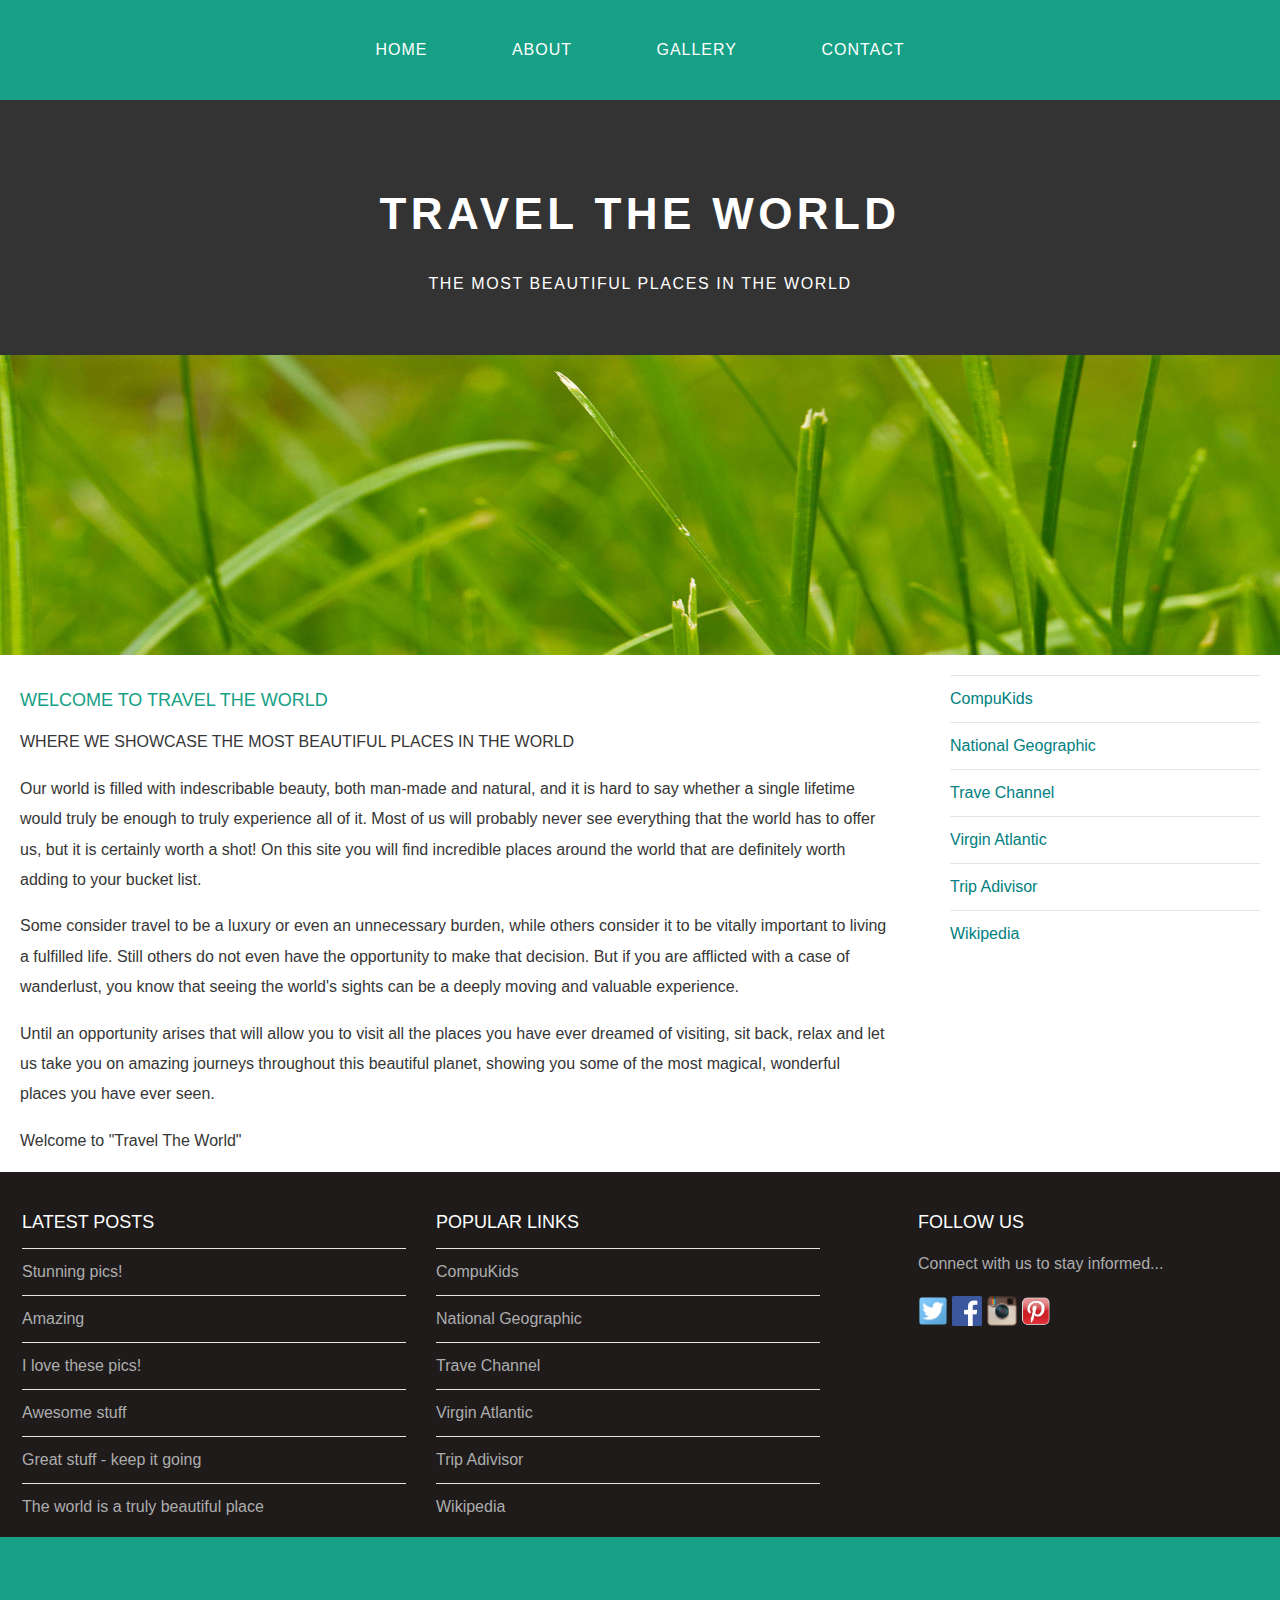
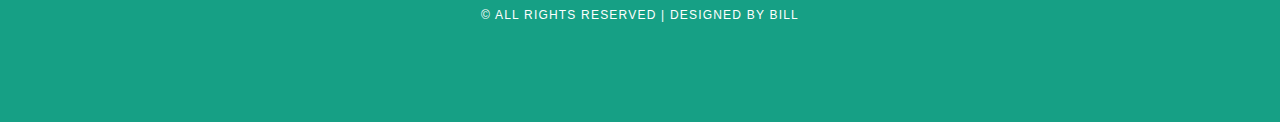
<file: index.html>
<!DOCTYPE html>
<html>
    <head>
        <title>Travel The World</title>
        <link rel="stylesheet" href="style.css" />
    </head>
    
    <body>
    <div id="menu">
        <ul>
            <li><a href="#">Home</a></li>
            <li><a href="about.html">About</a></li>
            <li><a href="gallery.html">Gallery</a></li>
            <li><a href="contact.html">Contact</a></li>
        </ul>
        </div>
        
        <div id="header">
            <h1>TRAVEL THE WORLD</h1>
            <P>THE MOST BEAUTIFUL PLACES IN THE WORLD</P>
        </div>
        <div id="banner">
            <img src="images/pic01.jpg"/>
        </div>
        
        <div id="page">
            <div id="content">
                <h2>Welcome to travel The World</h2>
                <p>WHERE WE SHOWCASE THE MOST BEAUTIFUL PLACES IN THE WORLD</p>
                <p>Our world is filled with indescribable beauty, both man-made and natural, and it is hard to say whether a single lifetime would truly be enough to truly experience all of it. Most of us will probably never see everything that the world has to offer us, but it is certainly worth a shot! On this site you will find incredible places around the world that are definitely worth adding to your bucket list.</p>
<p>Some consider travel to be a luxury or even an unnecessary burden, while others consider it to be vitally important to living a fulfilled life. Still others do not even have the opportunity to make that decision. But if you are afflicted with a case of wanderlust, you know that seeing the world's sights can be a deeply moving and valuable experience.</p>
<p>Until an opportunity arises that will allow you to visit all the places you have ever dreamed of visiting, sit back, relax and let us take you on amazing journeys throughout this beautiful planet, showing you some of the most magical, wonderful places you have ever seen.</p>
<p>Welcome to "Travel The World"</p>
            </div>
        <div id="sidebar">
            <ul class="styled">
<li><a href="http://www.compukids.me">CompuKids</a></li>
<li><a href="http://www.nationalgeographic.com/">National Geographic</a></li>
<li><a href="http://www.travelchannel.com/">Trave Channel</a></li>
<li><a href="http://www.virgin-atlantic.com/us/en.html">Virgin Atlantic</a></li>
<li><a href="http://www.tripadvisor.com">Trip Adivisor</a></li>
<li><a href="https://en.wikipedia.org/wiki/Main_Page">Wikipedia</a></li>
             </ul>
            </div>
        </div>
        
        <div id="footer">
            <div id="box1">
                <h2>Latest Posts</h2>
                <ul class="styled">
<li><a href="#">Stunning pics!</a></li>
<li><a href="#">Amazing</a></li>
<li><a href="#">I love these pics!</a></li>
<li><a href="#">Awesome stuff</a></li>
<li><a href="#">Great stuff - keep it going</a></li>
<li><a href="#">The world is a truly beautiful place</a></li>
                    
             </ul>
            </div>
            
            <div id="box2">
                <h2>Popular Links</h2>
               <ul class="styled">
<li><a href="http://www.compukids.me">CompuKids</a></li>
<li><a href="http://www.nationalgeographic.com/">National Geographic</a></li>
<li><a href="http://www.travelchannel.com/">Trave Channel</a></li>
<li><a href="http://www.virgin-atlantic.com/us/en.html">Virgin Atlantic</a></li>
<li><a href="http://www.tripadvisor.com">Trip Adivisor</a></li>
<li><a href="https://en.wikipedia.org/wiki/Main_Page">Wikipedia</a></li>
            </ul> 
            </div>
            
             <div id="box3">
                <h2>Follow Us</h2>
<p>Connect with us to stay informed...</p>
<a href="#"><img src="images/twitter.png" height="30"/></a>
<a href="#"><img src="images/facebook.png" height="30"/></a>
<a href="#"><img src="images/instagram.png" height="30"/></a>
<a href="#"><img src="images/pinterest.png" height="30"/></a> 
            </div>
        </div>
    <div id="copyright">
        <p>&copy; All Rights Reserved | Designed by Bill</p>
        </div>
    </body>
</html>
</file>
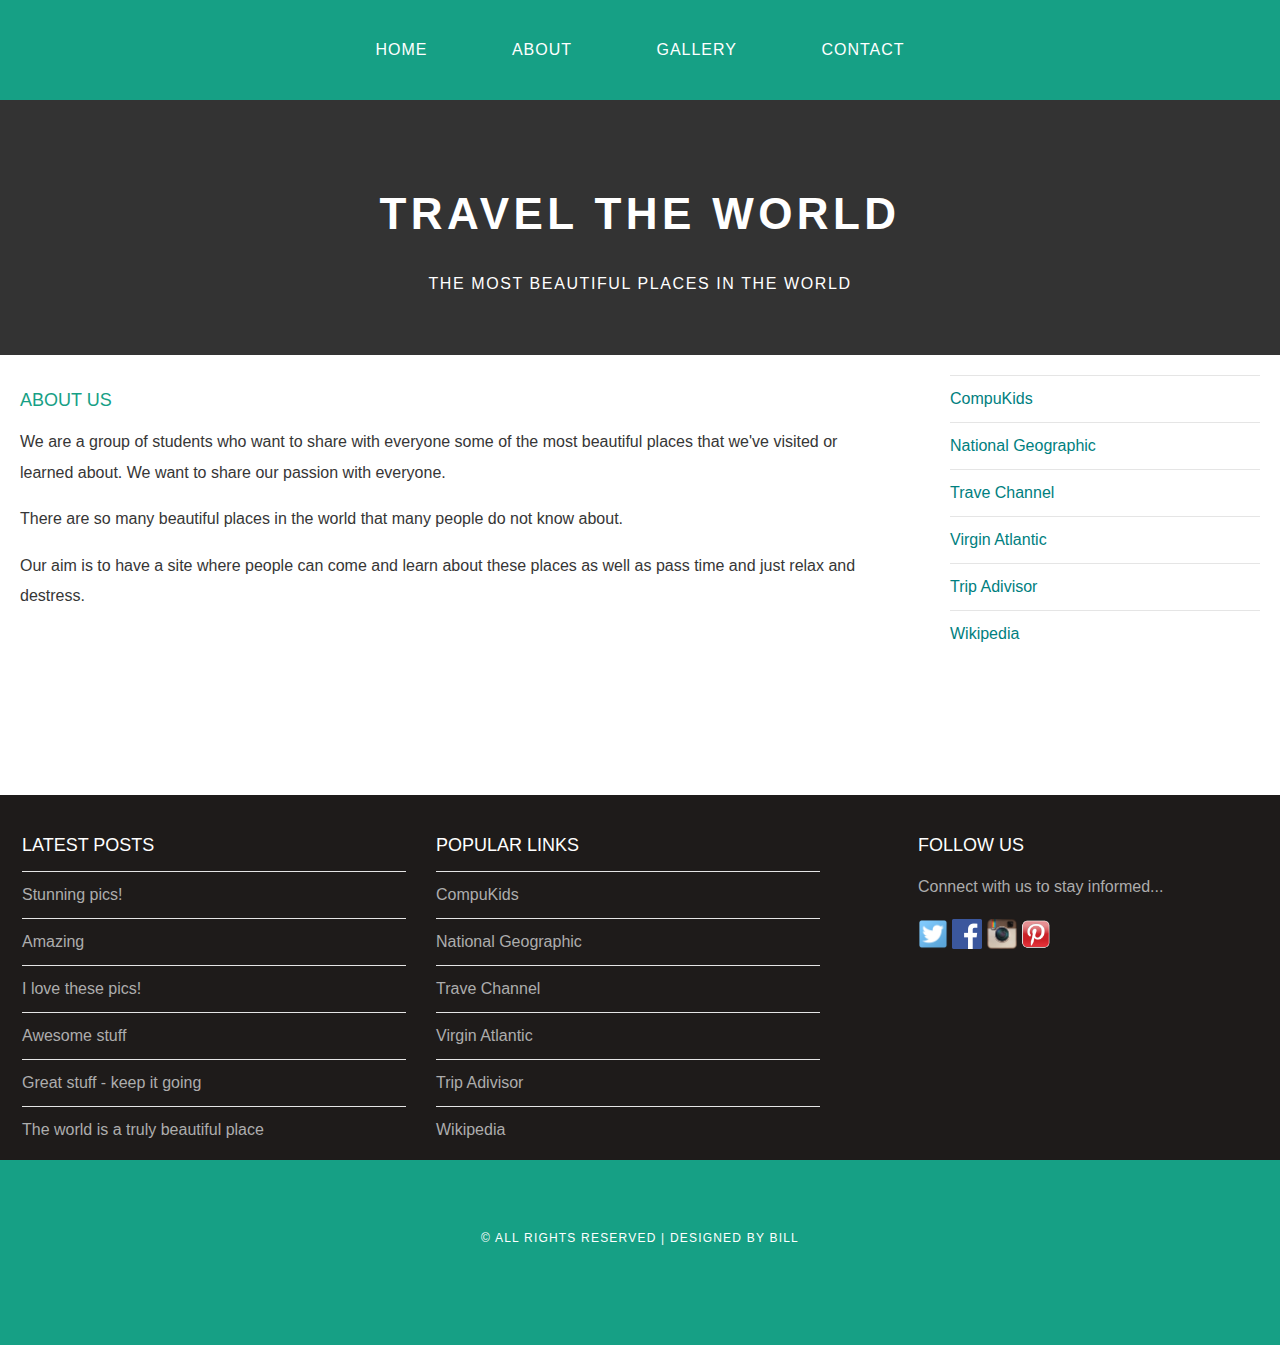
<file: about.html>
<!DOCTYPE html>
<html>
    <head>
        <title>Travel The World</title>
        <link rel="stylesheet" href="style.css" />
    </head>
    
    <body>
    <div id="menu">
        <ul>
            <li><a href="index.html">Home</a></li>
            <li><a href="#">About</a></li>
            <li><a href="gallery.html">Gallery</a></li>
            <li><a href="contact.html">Contact</a></li>
        </ul>
        </div>
        
        <div id="header">
            <h1>TRAVEL THE WORLD</h1>
            <P>THE MOST BEAUTIFUL PLACES IN THE WORLD</P>
        </div>
        
        <div id="page">
            <div id="content">
                <h2>About Us</h2>
                <p>We are a group of students who want to share with everyone some of the most beautiful places that we've visited or learned about. We want to share our passion with everyone.</p>
<p>There are so many beautiful places in the world that many people do not know about. </p>
<p>Our aim is to have a site where people can come and learn about these places as well as pass time and just relax and destress. </p>
            </div>
        <div id="sidebar">
            <ul class="styled">
<li><a href="http://www.compukids.me">CompuKids</a></li>
<li><a href="http://www.nationalgeographic.com/">National Geographic</a></li>
<li><a href="http://www.travelchannel.com/">Trave Channel</a></li>
<li><a href="http://www.virgin-atlantic.com/us/en.html">Virgin Atlantic</a></li>
<li><a href="http://www.tripadvisor.com">Trip Adivisor</a></li>
<li><a href="https://en.wikipedia.org/wiki/Main_Page">Wikipedia</a></li>
             </ul>
            </div>
        </div>
        
        <div id="footer">
            <div id="box1">
                <h2>Latest Posts</h2>
                <ul class="styled">
<li><a href="#">Stunning pics!</a></li>
<li><a href="#">Amazing</a></li>
<li><a href="#">I love these pics!</a></li>
<li><a href="#">Awesome stuff</a></li>
<li><a href="#">Great stuff - keep it going</a></li>
<li><a href="#">The world is a truly beautiful place</a></li>
                    
             </ul>
            </div>
            
            <div id="box2">
                <h2>Popular Links</h2>
               <ul class="styled">
<li><a href="http://www.compukids.me">CompuKids</a></li>
<li><a href="http://www.nationalgeographic.com/">National Geographic</a></li>
<li><a href="http://www.travelchannel.com/">Trave Channel</a></li>
<li><a href="http://www.virgin-atlantic.com/us/en.html">Virgin Atlantic</a></li>
<li><a href="http://www.tripadvisor.com">Trip Adivisor</a></li>
<li><a href="https://en.wikipedia.org/wiki/Main_Page">Wikipedia</a></li>
            </ul> 
            </div>
            
             <div id="box3">
                <h2>Follow Us</h2>
<p>Connect with us to stay informed...</p>
<a href="#"><img src="images/twitter.png" height="30"/></a>
<a href="#"><img src="images/facebook.png" height="30"/></a>
<a href="#"><img src="images/instagram.png" height="30"/></a>
<a href="#"><img src="images/pinterest.png" height="30"/></a> 
            </div>
        </div>
    <div id="copyright">
        <p>&copy; All Rights Reserved | Designed by Bill</p>
        </div>
    </body>
</html>
</file>
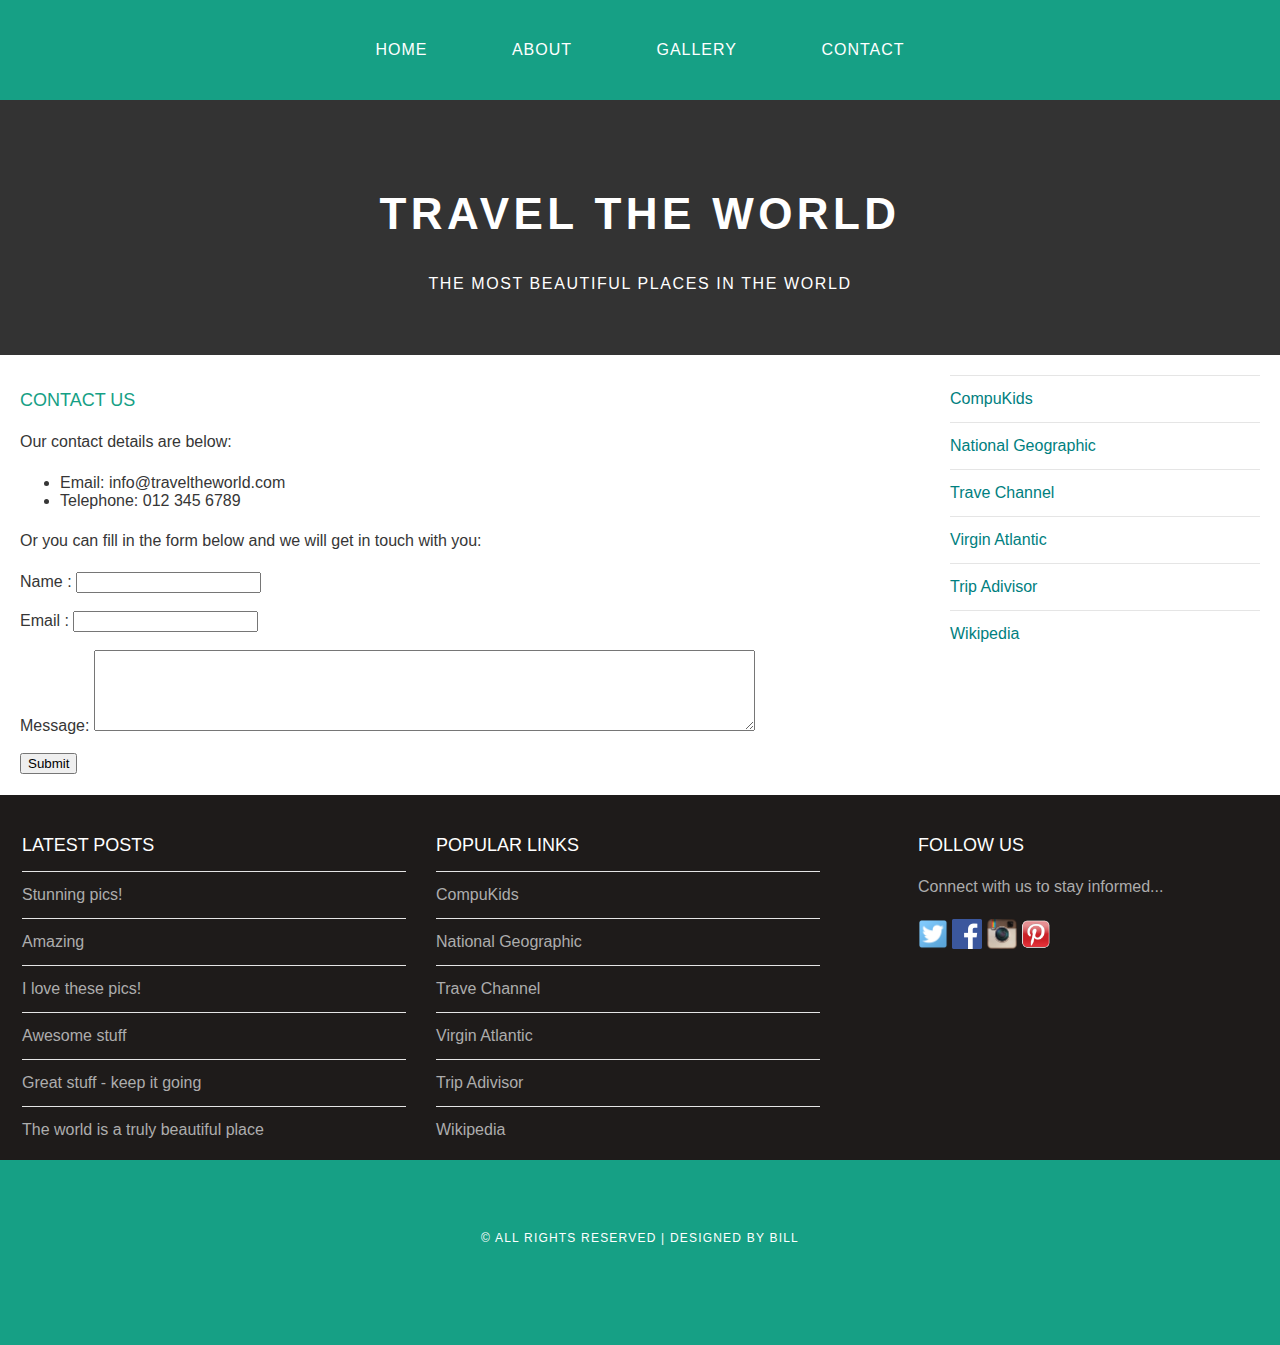
<file: contact.html>
<!DOCTYPE html>
<html>
    <head>
        <title>Travel The World</title>
        <link rel="stylesheet" href="style.css" />
    </head>
    
    <body>
    <div id="menu">
        <ul>
            <li><a href="index.html">Home</a></li>
            <li><a href="about.html">About</a></li>
            <li><a href="gallery.html">Gallery</a></li>
            <li><a href="#">Contact</a></li>
        </ul>
        </div>
        
        <div id="header">
            <h1>TRAVEL THE WORLD</h1>
            <P>THE MOST BEAUTIFUL PLACES IN THE WORLD</P>
        </div>
        
        <div id="page">
            <div id="content">
                <h2>Contact Us</h2>
                <p>Our contact details are below:</p>
<ul class="style1">
<li>Email: info@traveltheworld.com</li>
<li>Telephone: 012 345 6789</li>
</ul>

<p>Or you can fill in the form below and we will get in touch with you:</p>
<form>
Name     : <input type="text" /><br/><br/>
Email     : <input type="email" /><br/><br/>
Message: <textarea cols="80" rows="5"></textarea><br/><br/>
<input type="submit" value="Submit"/>
</form>
            </div>
        <div id="sidebar">
            <ul class="styled">
<li><a href="http://www.compukids.me">CompuKids</a></li>
<li><a href="http://www.nationalgeographic.com/">National Geographic</a></li>
<li><a href="http://www.travelchannel.com/">Trave Channel</a></li>
<li><a href="http://www.virgin-atlantic.com/us/en.html">Virgin Atlantic</a></li>
<li><a href="http://www.tripadvisor.com">Trip Adivisor</a></li>
<li><a href="https://en.wikipedia.org/wiki/Main_Page">Wikipedia</a></li>
             </ul>
            </div>
        </div>
        
        <div id="footer">
            <div id="box1">
                <h2>Latest Posts</h2>
                <ul class="styled">
<li><a href="#">Stunning pics!</a></li>
<li><a href="#">Amazing</a></li>
<li><a href="#">I love these pics!</a></li>
<li><a href="#">Awesome stuff</a></li>
<li><a href="#">Great stuff - keep it going</a></li>
<li><a href="#">The world is a truly beautiful place</a></li>
                    
             </ul>
            </div>
            
            <div id="box2">
                <h2>Popular Links</h2>
               <ul class="styled">
<li><a href="http://www.compukids.me">CompuKids</a></li>
<li><a href="http://www.nationalgeographic.com/">National Geographic</a></li>
<li><a href="http://www.travelchannel.com/">Trave Channel</a></li>
<li><a href="http://www.virgin-atlantic.com/us/en.html">Virgin Atlantic</a></li>
<li><a href="http://www.tripadvisor.com">Trip Adivisor</a></li>
<li><a href="https://en.wikipedia.org/wiki/Main_Page">Wikipedia</a></li>
            </ul> 
            </div>
            
             <div id="box3">
                <h2>Follow Us</h2>
<p>Connect with us to stay informed...</p>
<a href="#"><img src="images/twitter.png" height="30"/></a>
<a href="#"><img src="images/facebook.png" height="30"/></a>
<a href="#"><img src="images/instagram.png" height="30"/></a>
<a href="#"><img src="images/pinterest.png" height="30"/></a> 
            </div>
        </div>
    <div id="copyright">
        <p>&copy; All Rights Reserved | Designed by Bill</p>
        </div>
    </body>
</html>
</file>
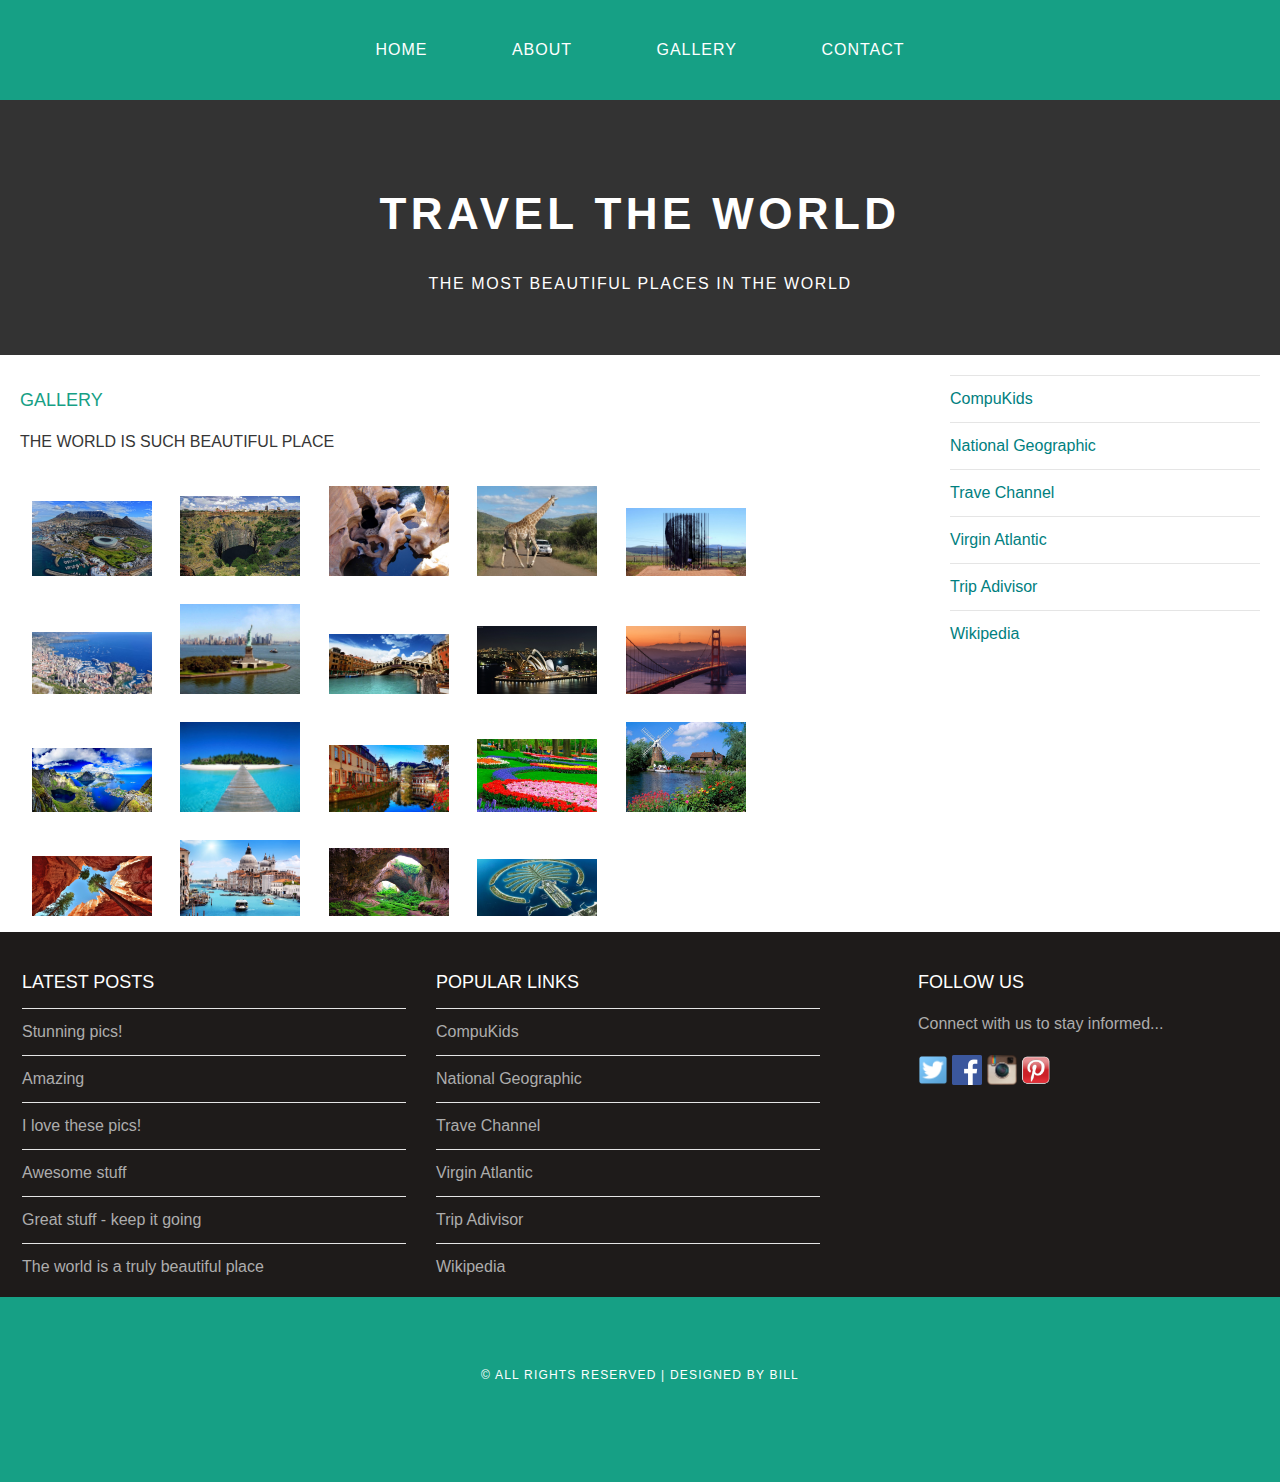
<file: gallary.html>
<!DOCTYPE html>
<html>
    <head>
        <title>Travel The World</title>
        <link rel="stylesheet" href="style.css" />
    </head>
    
    <body>
    <div id="menu">
        <ul>
            <li><a href="index.html">Home</a></li>
            <li><a href="about.html">About</a></li>
            <li><a href="#">Gallery</a></li>
            <li><a href="contact.html">Contact</a></li>
        </ul>
        </div>
        
        <div id="header">
            <h1>TRAVEL THE WORLD</h1>
            <P>THE MOST BEAUTIFUL PLACES IN THE WORLD</P>
        </div>
        
        <div id="page">
            <div id="content">
                <h2>Gallery</h2>
                <p>THE WORLD IS SUCH BEAUTIFUL PLACE</p>
                <div id="gallery">
                
                <img src="images/pic2.jpg"/>
                <img src="images/pic3.jpg"/>
                <img src="images/pic4.jpg"/>
                <img src="images/pic5.jpg"/>
                <img src="images/pic6.jpg"/>
                <img src="images/pic7.jpg"/>
                <img src="images/pic8.jpg"/>
                <img src="images/pic9.jpg"/>
                <img src="images/pic10.jpg"/>
                <img src="images/pic11.jpg"/>
                <img src="images/pic12.jpg"/>
                <img src="images/pic13.jpg"/>
                <img src="images/pic14.jpg"/>
                <img src="images/pic15.jpg"/>
                <img src="images/pic16.jpg"/>
                <img src="images/pic17.jpg"/>
                <img src="images/pic18.jpg"/>
                <img src="images/pic19.jpg"/>
                 <img src="images/pic20.jpg"/>
                </div>
            </div>
        <div id="sidebar">
            <ul class="styled">
<li><a href="http://www.compukids.me">CompuKids</a></li>
<li><a href="http://www.nationalgeographic.com/">National Geographic</a></li>
<li><a href="http://www.travelchannel.com/">Trave Channel</a></li>
<li><a href="http://www.virgin-atlantic.com/us/en.html">Virgin Atlantic</a></li>
<li><a href="http://www.tripadvisor.com">Trip Adivisor</a></li>
<li><a href="https://en.wikipedia.org/wiki/Main_Page">Wikipedia</a></li>
             </ul>
            </div>
        </div>
        
        <div id="footer">
            <div id="box1">
                <h2>Latest Posts</h2>
                <ul class="styled">
<li><a href="#">Stunning pics!</a></li>
<li><a href="#">Amazing</a></li>
<li><a href="#">I love these pics!</a></li>
<li><a href="#">Awesome stuff</a></li>
<li><a href="#">Great stuff - keep it going</a></li>
<li><a href="#">The world is a truly beautiful place</a></li>
                    
             </ul>
            </div>
            
            <div id="box2">
                <h2>Popular Links</h2>
               <ul class="styled">
<li><a href="http://www.compukids.me">CompuKids</a></li>
<li><a href="http://www.nationalgeographic.com/">National Geographic</a></li>
<li><a href="http://www.travelchannel.com/">Trave Channel</a></li>
<li><a href="http://www.virgin-atlantic.com/us/en.html">Virgin Atlantic</a></li>
<li><a href="http://www.tripadvisor.com">Trip Adivisor</a></li>
<li><a href="https://en.wikipedia.org/wiki/Main_Page">Wikipedia</a></li>
            </ul> 
            </div>
            
             <div id="box3">
                <h2>Follow Us</h2>
<p>Connect with us to stay informed...</p>
<a href="#"><img src="images/twitter.png" height="30"/></a>
<a href="#"><img src="images/facebook.png" height="30"/></a>
<a href="#"><img src="images/instagram.png" height="30"/></a>
<a href="#"><img src="images/pinterest.png" height="30"/></a> 
            </div>
        </div>
    <div id="copyright">
        <p>&copy; All Rights Reserved | Designed by Bill</p>
        </div>
    </body>
</html>
</file>
<file: style.css>
/******************************************************************************************************************************************  */
/* Universal styles                                                                                                                          */
/******************************************************************************************************************************************  */

body{
    margin: 0;
    padding: 0;
    background-color: #ffffff;
    font-family: 'Raleway', sans-serif;
    font-size: 16px;
    font-weight: 400;
    color: #363636;
}

p{
    line-height: 190%;
}

a{
    text-decoration: none;
    color: teal;
}

/******************************************************************************************************************************************  */
/* Menu                                                                                                                                      */
/******************************************************************************************************************************************  */

#menu{
    background-color: #16a085;
    height: 100px;
}

#menu ul{
    margin: 0;
    padding: 0;
    list-style-type: none;
    text-align: center
}

#menu li{
    display: inline-block;
}

#menu a{
    letter-spacing: 1px;
    text-decoration: none;
    text-align: center;
    text-transform: uppercase;
    font-size: 16px;
    line-height: 100px;
    color: #ffffff;
    
    padding: 0 40px;
    border: none;
    display: block  
}

#menu a:hover{
    background-color: #2abc9c;
}

/******************************************************************************************************************************************  */
/* Header                                                                                                                                    */
/******************************************************************************************************************************************  */

#header{
    padding: 60px 0px 40px 0;
    background-color: #333333;
    text-align: center;
}

#header h1{
    letter-spacing: 0.1em;
    font-size: 44px;
    color: white;
}

#header p{
    letter-spacing: 0.1em;
    color: #ffffff;
}

/******************************************************************************************************************************************  */
/* Banner                                                                                                                                    */
/******************************************************************************************************************************************  */

#banner{
    height: 300px; 
}

#banner img{
    width: 100%;
    height: 300px;
}


/******************************************************************************************************************************************  */
/* Page                                                                                                                                      */
/******************************************************************************************************************************************  */

#page{
   min-height: 400px;
    padding: 20px;
}

#page h2{
    margin-bottom: 12px;
    text-transform: uppercase;
    font-weight: 400;
    font-size: 18px;
    color: #16a085;      
}

/* CONTENT */

#content{
    float: left;
    width: 70%;
}

#sidebar{
    float: right;
    width: 25%;
}
/* Lists */

ul.styled{
    margin: 0;
    padding: 0;
    list-style-type: none;
}

ul.styled li{
    border-top: solid 1px #e5e5e5;
    padding: 14px 0px;
}

/******************************************************************************************************************************************  */
/* Footer                                                                                                                                    */
/******************************************************************************************************************************************  */

#footer{
    width: 100%;
    height: 340px;
    background-color: #1e1b1a;
    padding-top: 25px;
    padding-left: 22px;
    clear: both;
}

#footer h2{
    font-size: 18px;
    font-weight: 400;
    text-transform: uppercase;
    color: #ffffff;
}

#footer p{
    color: #adadad;
}

#footer a{
    color: #adadad;
}

#box1{
    float: left;
    width: 30%;
    padding-right: 30px;
} 

#box2{
    float: left;
    width: 30%;
    padding-right: 30px;
}

#box3{
    float: right;
    width: 30%;
    padding-left: 30px;
}

/******************************************************************************************************************************************  */
/* Copyright                                                                                                                                 */
/******************************************************************************************************************************************  */

#copyright{
    width: 100%;
    height: 130px;
    text-align: center;
    background-color: #16a085;
    padding-top: 55px;
    clear: both;
}

#copyright p{
    font-size: 12px;
    letter-spacing: 0.1em;
    text-transform: uppercase;
    color: #ffffff;
}


/******************************************************************************************************************************************  */
/* Gallery                                                                                                                                 */
/******************************************************************************************************************************************  */

#gallery img{
	width:120px;
	margin:12px;
	-moz-transition: -moz-transform 0.5s ease-in;
	-webkit-transition: -webkit-transform 0.5s ease-in;
	-o-transition: -o-transform 0.5s ease-in;
}


#gallery img:hover{
	-moz-transform: scale(3);
	-webkit-transform: scale(3);
	-o-transform: scale(3);
 }
</file>
